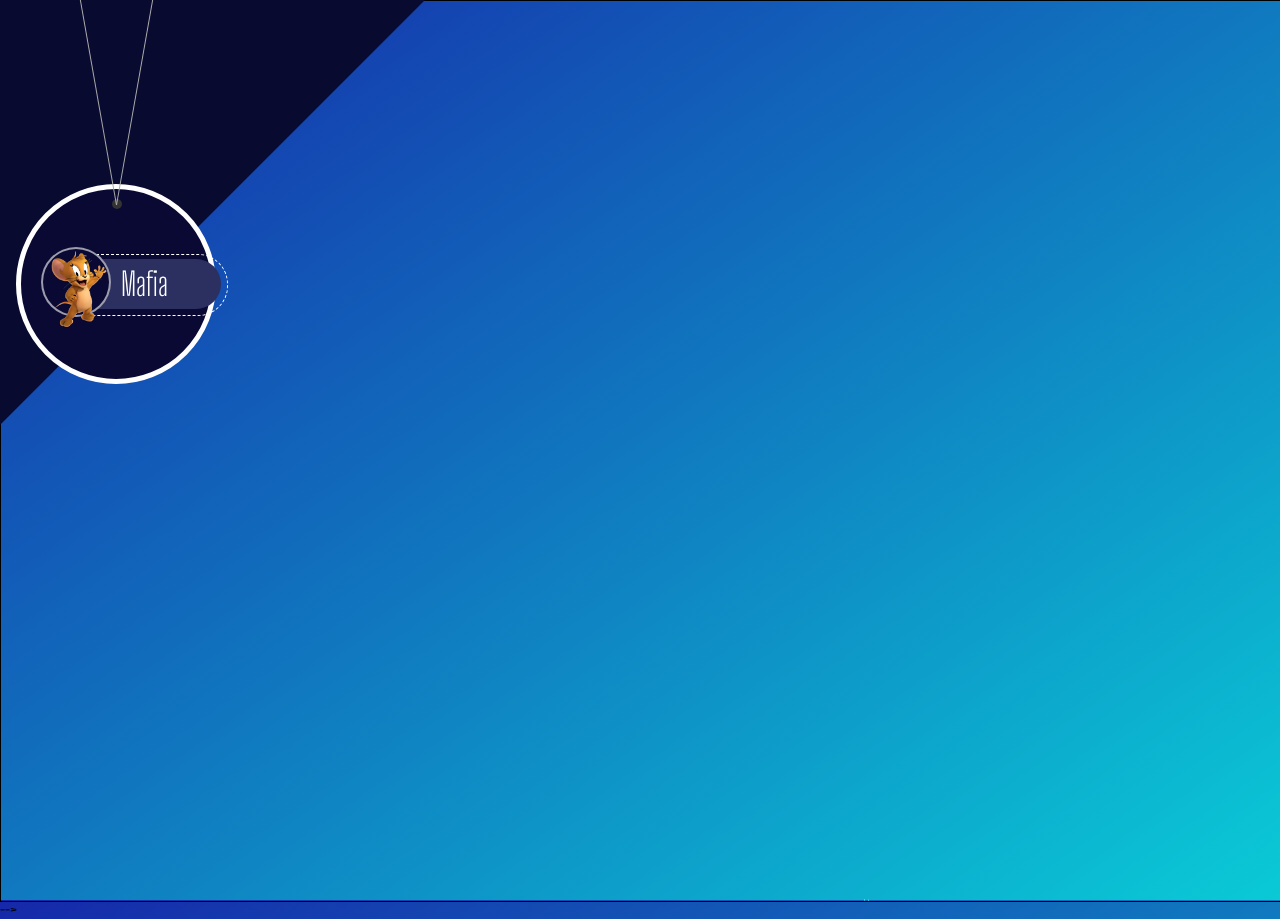
<file: mafia/index.html>
<!DOCTYPE html>
<html>
    <head>
        <meta charset="utf-8">
        <title>MAFIA GRYZONIA</title>
        <meta name="viewport" content="width=device-width, initial-scale=1">
        <link href="https://fonts.googleapis.com/icon?family=Material+Icons" rel="stylesheet">
        <link href="https://fonts.googleapis.com/css2?family=Big+Shoulders+Display&family=Gruppo&family=Niconne&family=Oswald:wght@300&display=swap" rel="stylesheet"> 
        <link rel="stylesheet" href="mafia.css">
    </head>
    <body>
        <div class="jd__app">
            <div class="jd__container">
                <aside class="jd__col">
                    <div class="jd__box">
                        <div class="jd__img">
                            <img src="mouse.png">
                        </div>
                        <h1>Mafia</h1>
                        <div class="jd__clock">
                            <h2 id="jd__hours"></h2>
                            <span id="jd__date"></span>
                        </div>
                    </div>
                </aside>
                <section>
                   <!--<div class="jd__inner">
                         <!--<div class="jd__letter">
                            <p>
                                
                            </p>
                        </div>-->
                    </div>-->
                </section>
                <aside class="jd__col">
                    
                </aside>
            </div>
        </div>
        <canvas></canvas>
        <script src="mafia.js"></script>
    </body>
</html>
</file>
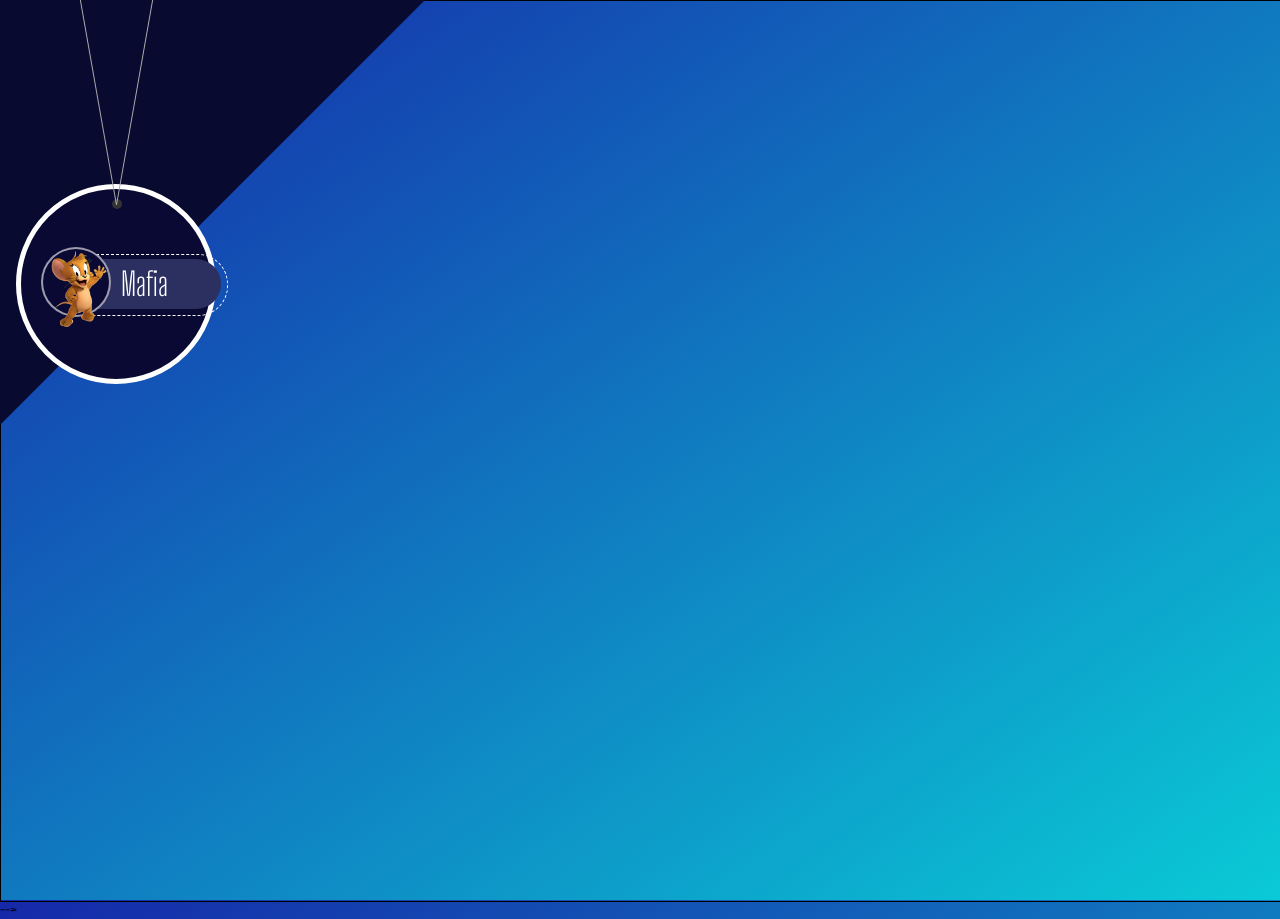
<file: mafia/index1.html>
<!DOCTYPE html>
<html>
    <head>
        <meta charset="utf-8">
        <title>MAFIA GRYZONIA</title>
        <meta name="viewport" content="width=device-width, initial-scale=1">
        <link href="https://fonts.googleapis.com/icon?family=Material+Icons" rel="stylesheet">
        <link href="https://fonts.googleapis.com/css2?family=Big+Shoulders+Display&family=Gruppo&family=Niconne&family=Oswald:wght@300&display=swap" rel="stylesheet"> 
        <link rel="stylesheet" href="mafia.css">
    </head>
    <body>
        <div class="jd__app">
            <div class="jd__container">
                <aside class="jd__col">
                    <div class="jd__box">
                        <div class="jd__img">
                            <img src="mouse.png">
                        </div>
                        <h1>Mafia</h1>
                        <div class="jd__clock">
                            <h2 id="jd__hours"></h2>
                            <span id="jd__date"></span>
                        </div>
                    </div>
                </aside>
                <section>
                   <!--<div class="jd__inner">
                         <!--<div class="jd__letter">
                            <p>
                                
                            </p>
                        </div>-->
                    </div>-->
                </section>
                <aside class="jd__col">
                    
                </aside>
            </div>
        </div>
        <canvas></canvas>
        <script src="mafia1.js"></script>
    </body>
</html>
</file>
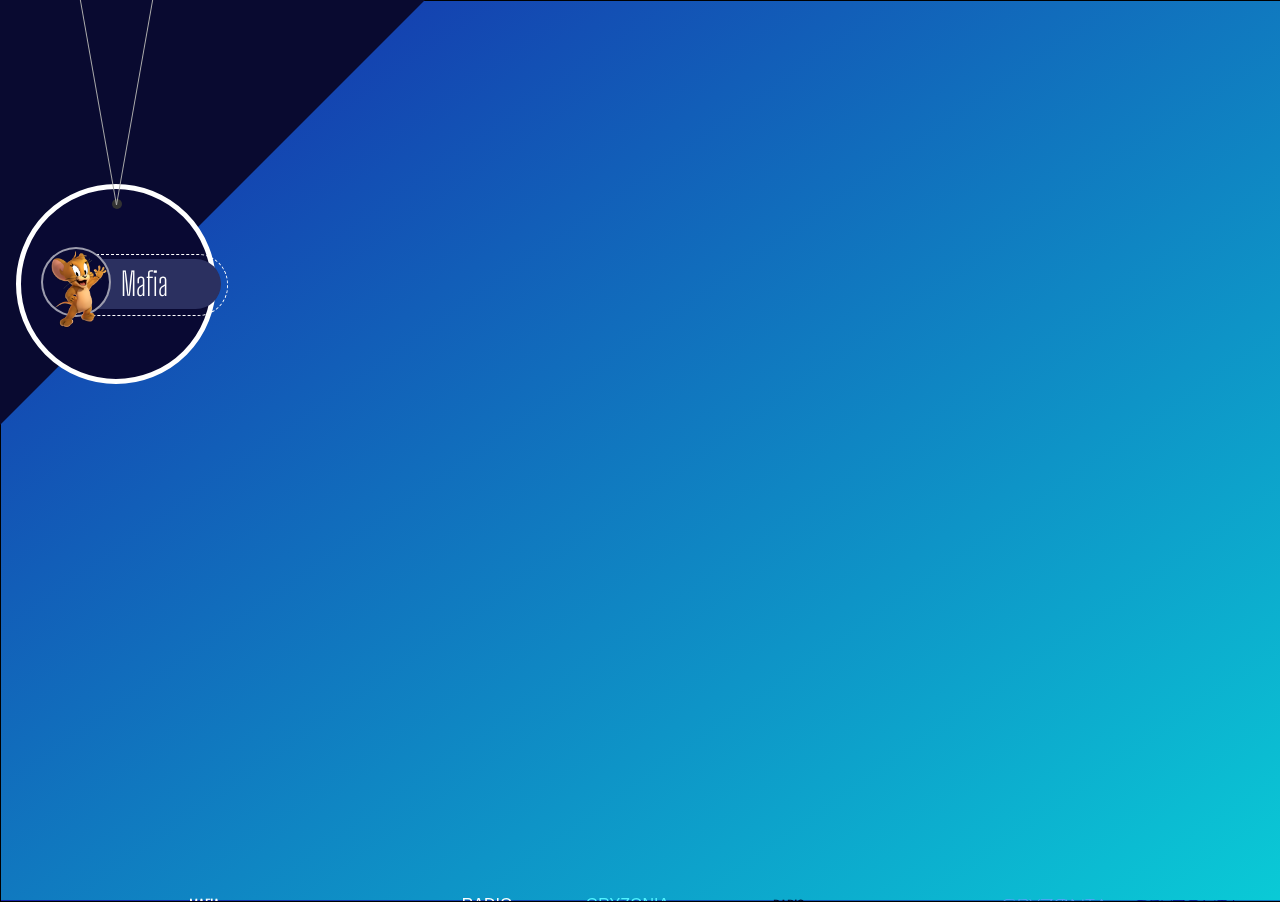
<file: mafia/index2.html>
<!DOCTYPE html>
<html>
    <head>
        <meta charset="utf-8">
        <title>MAFIA GRYZONIA</title>
        <meta name="viewport" content="width=device-width, initial-scale=1">
        <link href="https://fonts.googleapis.com/icon?family=Material+Icons" rel="stylesheet">
        <link href="https://fonts.googleapis.com/css2?family=Big+Shoulders+Display&family=Gruppo&family=Niconne&family=Oswald:wght@300&display=swap" rel="stylesheet"> 
        <link rel="stylesheet" href="mafia.css">
    </head>
    <body>
        <div class="jd__app">
            <div class="jd__container">
                <aside class="jd__col">
                    <div class="jd__box">
                        <div class="jd__img">
                            <img src="mouse.png">
                        </div>
                        <h1>Mafia</h1>
                        <div class="jd__clock">
                            <h2 id="jd__hours"></h2>
                            <span id="jd__date"></span>
                        </div>
                    </div>
                </aside>
                
                <aside class="jd__col">
                    
                </aside>
            </div>
        </div>
        <canvas></canvas>
        <script src="mafia.js"></script>
    </body>
</html>
</file>
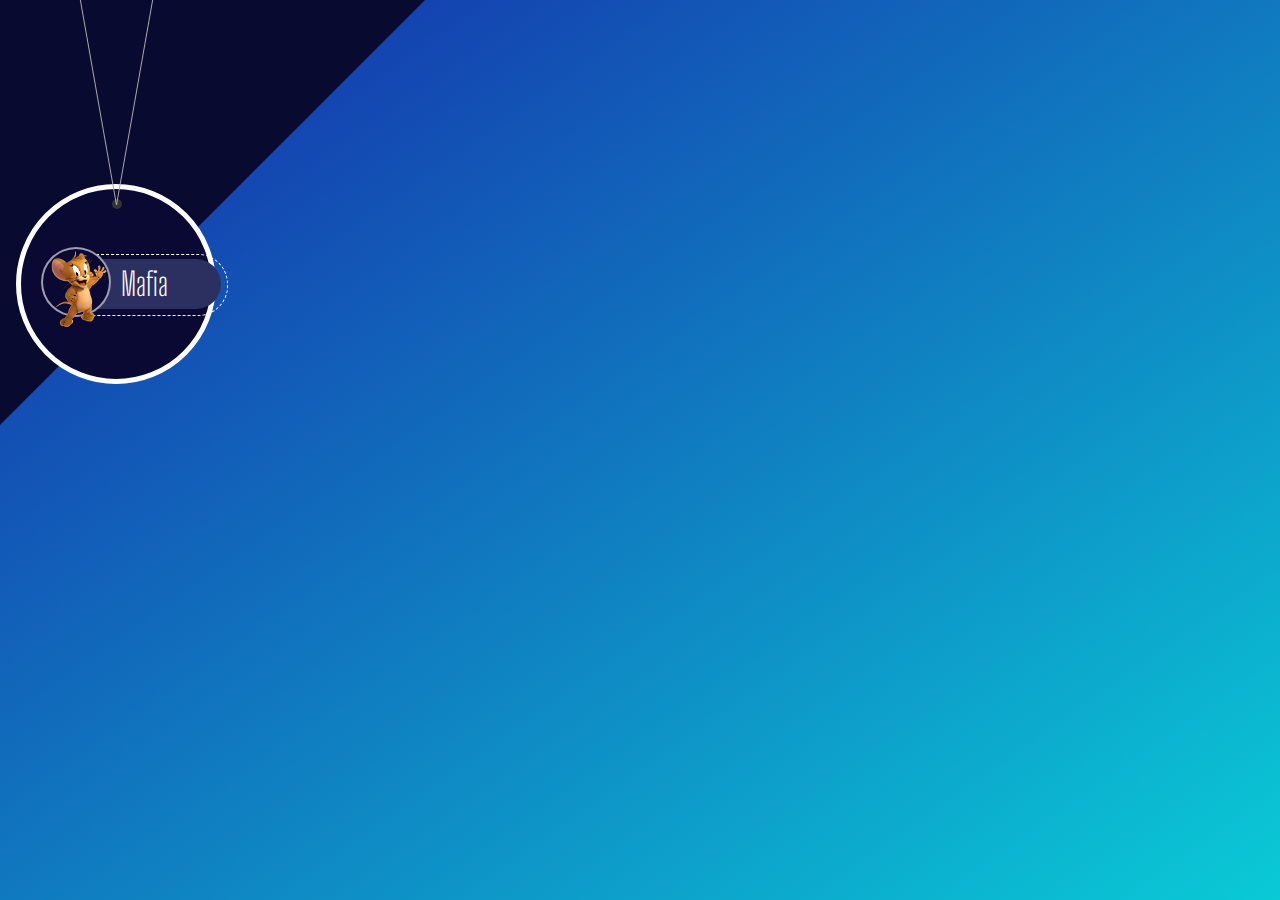
<file: mafia/mafia.html>
<!DOCTYPE html>
<html>
    <head>
        <meta charset="utf-8">
        <title>MAFIA GRYZONIA</title>
        <meta name="viewport" content="width=device-width, initial-scale=1">
        <link href="https://fonts.googleapis.com/icon?family=Material+Icons" rel="stylesheet">
        <link href="https://fonts.googleapis.com/css2?family=Big+Shoulders+Display&family=Gruppo&family=Niconne&family=Oswald:wght@300&display=swap" rel="stylesheet"> 
        <link rel="stylesheet" href="mafia.css">
    </head>
    <body>
        <div class="jd__app">
            <div class="jd__container">
                <aside class="jd__col">
                    <div class="jd__box">
                        <div class="jd__img">
                            <img src="mouse.png">
                        </div>
                        <h1>Mafia</h1>
                        <div class="jd__clock">
                            <h2 id="jd__hours"></h2>
                            <span id="jd__date"></span>
                        </div>
                    </div>
                </aside>
            </div>
        </div>
        <script src="mafia.js"></script>
    </body>
</html>
</file>
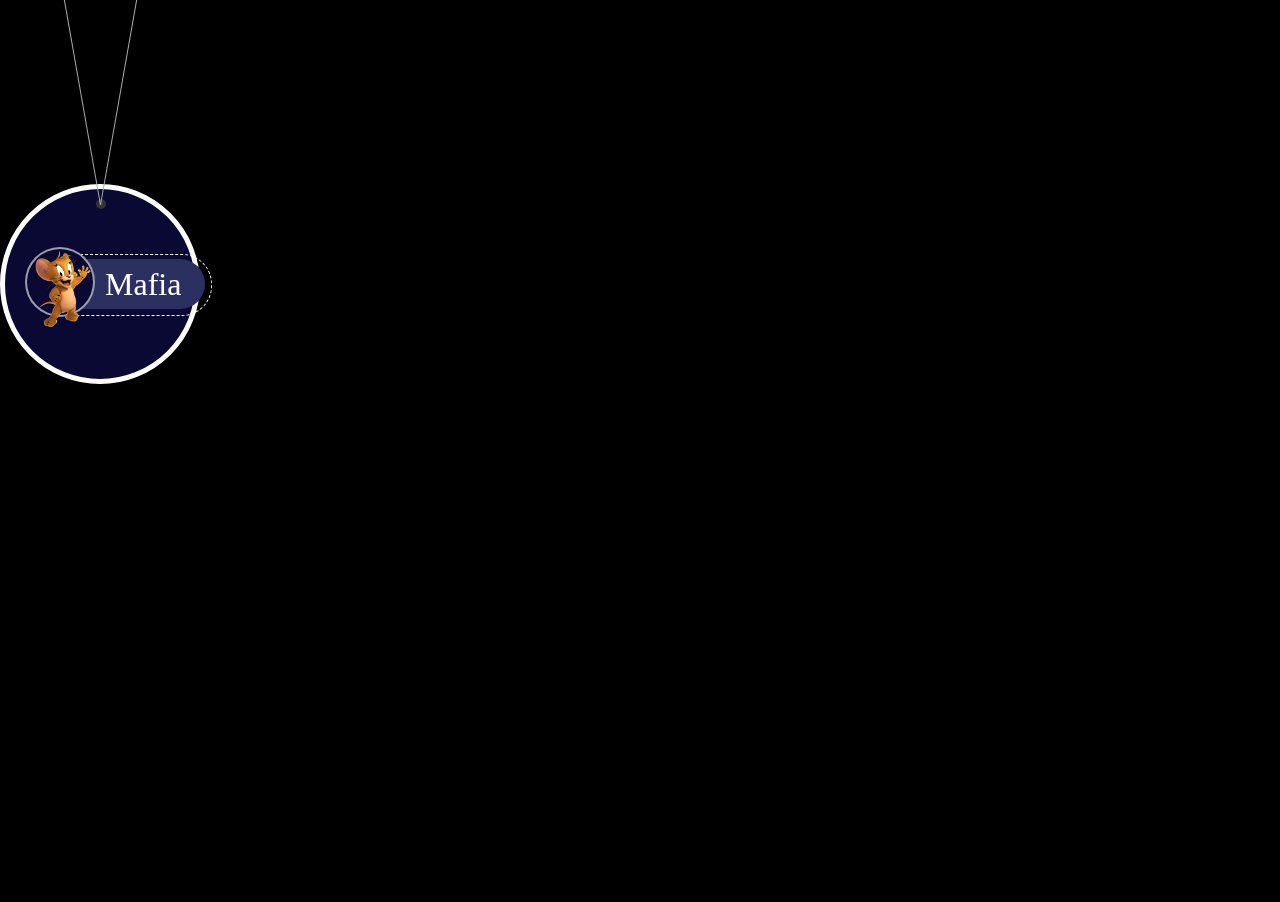
<file: mafia/test.html>
<!DOCTYPE html>
<html>
    <head>
        <meta charset="utf-8">
        <title>MAFIA GRYZONIA</title>
        <meta name="viewport" content="width=device-width, initial-scale=1">
        <link href="https://fonts.googleapis.com/icon?family=Material+Icons" rel="stylesheet">
        <link href="https://fonts.googleapis.com/css2?family=Big+Shoulders+Display&family=Gruppo&family=Niconne&family=Oswald:wght@300&display=swap" rel="stylesheet"> 
        <link rel="stylesheet" href="mafia.css">
    </head>
    <body style="background-color: black; background-image: url("https://i0.xat.com/web_gear/chat/GetImage7.php?s&amp;U=https://xatimg.com/image/jEHurbHKaeHW.jpg");">
        
                <aside class="jd__col">
                    <div class="jd__box">
                        <div class="jd__img">
                            <img src="mouse.png">
                        </div>
                        <h1>Mafia</h1>
                        <div class="jd__clock">
                            <h2 id="jd__hours"></h2>
                            <span id="jd__date"></span>
                        </div>
                    </div>
                </aside>
                <section>
                   <!--<div class="jd__inner">
                         <!--<div class="jd__letter">
                            <p>
                                
                            </p>
                        </div>-->
                    </div>-->
                </section>
                <aside class="jd__col">
                    
                </aside>
        <canvas></canvas>
        <script src="mafia1.js"></script>
    </body>
</html>
</file>
<file: mafia/mafia.css>
body{
    background:linear-gradient(to bottom right, #1628A9, #0ACAD6);
    min-height:100vh;
    overflow:hidden;
}
*{
    margin:0;
    padding:0;
    box-sizing:border-box;
}
:root{
    --font-1: 'Oswald', sans-serif;
    --font-2: 'Big Shoulders Display', cursive;
    --font-3: 'Gruppo', cursive;
    --font-4: 'Niconne', cursive;
}
canvas{
    position:absolute;
    top:0;
    left:0;
    z-index:-1;
}
:before, 
:after{
    content:'';
    position:absolute;
}
.jd__app{
    width:100%;
    height:100vh;
    position:relative;
    background:linear-gradient(135deg ,#090A30 300px, transparent 301px);
    font-family:var(--font-2);
    font-size:1em;
}
.jd__container{
    width:1248px;
    height:100vh;
    position:relative;
    display:flex;
    margin:0 auto;
    z-index:100;
}
.jd__col{
    width:250px;
    position:relative;
}
.jd__box{
    width:200px;
    height:200px;
    border-radius:50%;
    position:absolute;
    border:solid 5px #FFF;
    background:#090933;.
    left:25px;
    top:184px;
}
.jd__box:before, 
.jd__box:after{
    width:1px;
    height:210px;
    background:#AAA;
    left:50%;
    top:-194px;
    -webkit-transform-origin:bottom center;
    transform-origin:bottom center;
    z-index:1000;
}
.jd__box:before{
    transform:rotateZ(10deg);
}
.jd__box:after{
    transform:rotateZ(-10deg);
}
.jd__img{
    width:70px;
    height:70px;
    position:absolute;
    top:calc(50% - 37px);
    background:#090933;
    border:solid 2px rgba(255,255,255,.6);
    z-index:10;
    border-radius:50%;
    left:20px;
}
.jd__img img{
    width:100%;
}
.jd__img:after{
    width:10px;
    height:10px;
    background:#333;
    border-radius:50%;
    top:-50px;
    left:68.5px;
}
.jd__box h1{
    width:150px;
    height:50px;
    position:absolute;
    top:calc(50% - 25px);
    left:50px;
    border-radius:25px;
    background:#2B3060;
    line-height:50px;
    color:#FFF;
    padding-left:50px;
    font-weight:300;
}
.jd__box h1:after{
    width:160px;
    height:60px;
    border-radius:30px;
    border:dashed 1px #FFF;
    top:-5px;
    left:-5px;
}
.jd__box h2, 
.jd__box span{
    width:60%;
    text-align:center;
    color:#FFF;
}
.jd__box h2{
    margin-top:134px;
    margin-left:20%;
    font-family:var(--font-3);
}
.jd__box span{
    display:block;
    margin-left:20%;
    font-size:.8em;
    line-height:20px;
}
section{
    width:748px;
    position:relative;
}
.jd__inner{
    width:728px;
    height:486px;
    background:radial-gradient(620px 620px ellipse at -100px center, #2587c2 620px, transparent 621px), #E8E8E8;
    top:80px;
    left:10px;
    position:absolute;
}
.jd__inner:after{
    width:75%;
    height:50px;
    border-radius:50%;
    background:#000;
    filter:blur(25px);
    left:12.5%;
    bottom:-25px;
    z-index:-1;
}
.jd__letter{
    width:290px;
    height:26px;
    text-align:center;
    color:#FFF;
    position:absolute;
    top:120px;
    left:220px;
    line-height:26px;
    box-shadow:0 1px #FFF;
}
.jd__letter:before, 
.jd__letter:after{
    width:50%;
    height:1px;
    background:#FFF;
    bottom:-5px;
}
.jd__letter:before{
    left:0;
    box-shadow:145px 6px #FFF
}
.jd__letter:after{
    right:0;
    width:40%;
}
.jd__letter p{
    font-size:1.3em;
}
</file>
